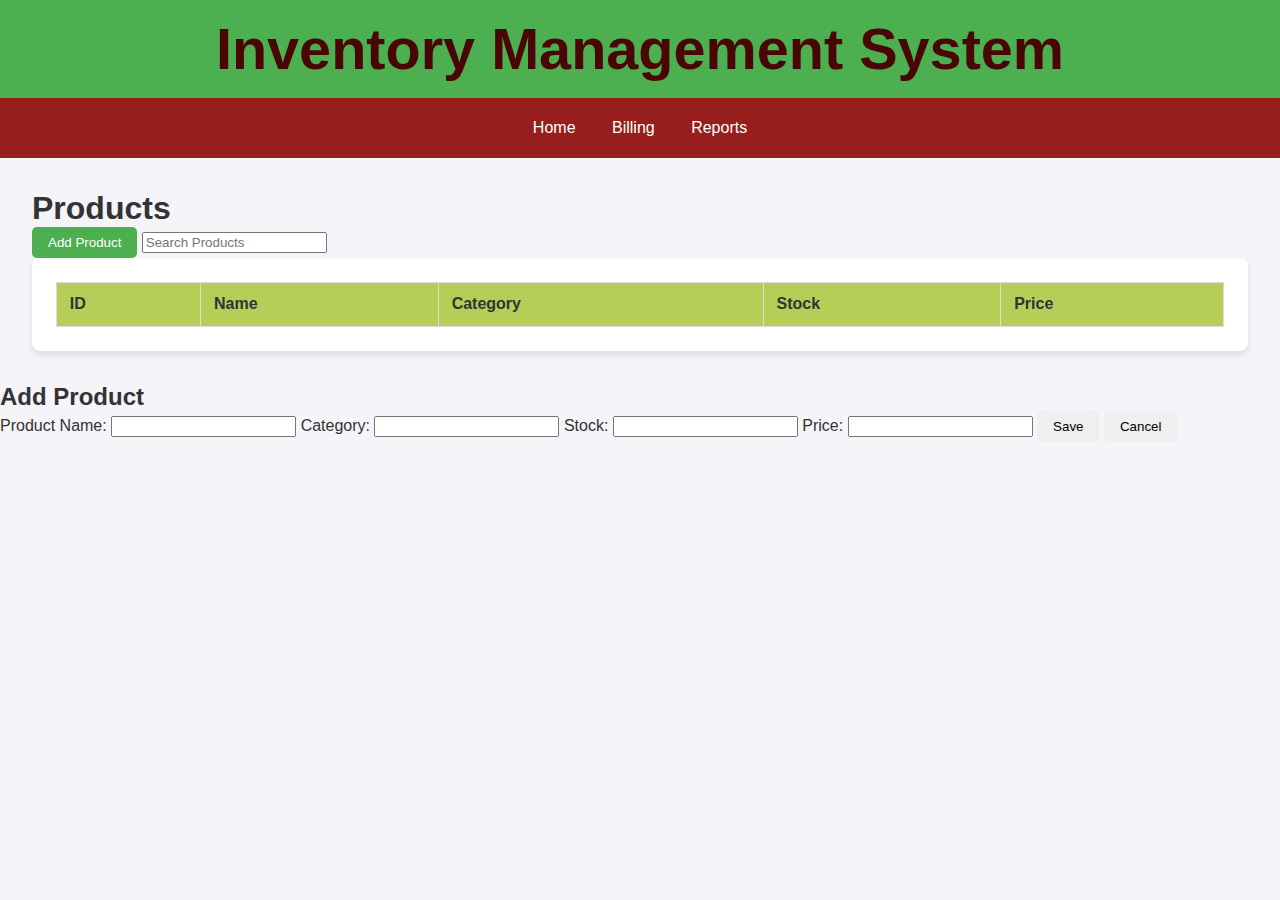
<file: static/Products.html>
<!DOCTYPE html>
<html lang="en">
<head>
    <meta charset="UTF-8">
    <meta name="viewport" content="width=device-width, initial-scale=1.0">
    <title>Inventory Management System - Products</title>
    <link rel="stylesheet" href="style.css">
</head>
<body>
    <header>
        <h1>Inventory Management System</h1>
    </header>
    <nav>
        <a href="Home.html" id="HomeLink">Home</a>
        <a href="Billing.html" id="billingLink">Billing</a>
        <a href="Reports.html" id="reportsLink">Reports</a>
    </nav>

    <div class="container">
        <!-- Products Section -->
        <div id="products" class="section">
            <h1>Products</h1>
            <div class="controls">
                <button class="btn add" id="addProductBtn">Add Product</button>
                <input type="text" id="searchProduct" placeholder="Search Products">
            </div>
            <div class="table-container">
                <table>
                    <thead>
                        <tr>
                            <th>ID</th>
                            <th>Name</th>
                            <th>Category</th>
                            <th>Stock</th>
                            <th>Price</th>
                        </tr>
                    </thead>
                    <tbody id="productTableBody">
                        <!-- Dynamic rows will be inserted here -->
                    </tbody>
                </table>
            </div>
        </div>
    </div>

    <!-- Modal -->
    <div id="productModal" class="modal hidden">
        <div class="modal-content">
            <h2>Add Product</h2>
            <form id="productForm">
                <label for="productName">Product Name:</label>
                <input type="text" id="productName" name="productName" required>
                
                <label for="productCategory">Category:</label>
                <input type="text" id="productCategory" name="productCategory" required>
                
                <label for="productStock">Stock:</label>
                <input type="number" id="productStock" name="productStock" required>
                
                <label for="productPrice">Price:</label>
                <input type="number" step="0.01" id="productPrice" name="productPrice" required>
                
                <button type="submit" class="btn save">Save</button>
                <button type="button" class="btn cancel" id="cancelBtn">Cancel</button>
            </form>
        </div>
    </div>

    <script src="script.js" defer></script>
</body>
</html>
</file>
<file: static/style.css>
/* General Reset */
body, h1, h2, p, a, table, th, td, button {
    margin: 0;
    padding: 0;
    box-sizing: border-box;
}

/* Body Styling */
body {
    font-family: 'Arial', sans-serif;
    background-color: #f4f4f9;
    color: #333;
    margin: 0;
    padding: 0;
}

/* Header Styling */
header {
    background-color: #4CAF50;
    color: rgb(74, 6, 6);
    text-align: center;
    padding: 1rem 0;
    font-size: 1.8rem;
}

/* Navigation Styling */
nav {
    background-color: #981d1d;
    padding: 0.5rem 0;
    text-align: center;
}

nav a {
    color: white;
    text-decoration: none;
    padding: 0.8rem 1rem;
    display: inline-block;
    font-size: 1rem;
    transition: background-color 0.3s;
}

nav a:hover {
    background-color: #b6d625;
    border-radius: 5px;
}

/* Container Styling */
.container {
    padding: 2rem;
}

.dashboard h1 {
    margin-bottom: 1.5rem;
    font-size: 2rem;
    color: #4CAF50;
}

/* Stats Section */
.stats {
    display: flex;
    gap: 1.5rem;
    margin-bottom: 2rem;
}

.stat {
    background-color: white;
    padding: 1rem;
    border-radius: 8px;
    box-shadow: 0 4px 6px rgba(0, 0, 0, 0.1);
    text-align: center;
    flex: 1;
}

.stat h2 {
    font-size: 2rem;
    color: #4CAF50;
}

.stat p {
    font-size: 1rem;
    color: #666;
}

/* Table Section */
.table-container {
    background-color: white;
    padding: 1.5rem;
    border-radius: 8px;
    box-shadow: 0 4px 6px rgba(0, 0, 0, 0.1);
}

.table-container h2 {
    margin-bottom: 1rem;
}

table {
    width: 100%;
    border-collapse: collapse;
}

th, td {
    text-align: left;
    padding: 0.8rem;
    border: 1px solid #ddd;
}

th {
    background-color: #b4ce58;
}

tbody tr:nth-child(even) {
    background-color: #71db40;
}

tbody tr:hover {
    background-color: #6fa548;
}

/* Buttons */
button {
    padding: 0.5rem 1rem;
    border: none;
    border-radius: 5px;
    cursor: pointer;
    transition: background-color 0.3s;
}

button.add {
    background-color: #4CAF50;
    color: white;
}

button.edit {
    background-color: #007BFF;
    color: white;
}

button.delete {
    background-color: #E53935;
    color: white;
}

button:hover {
    opacity: 0.8;
}
</file>
